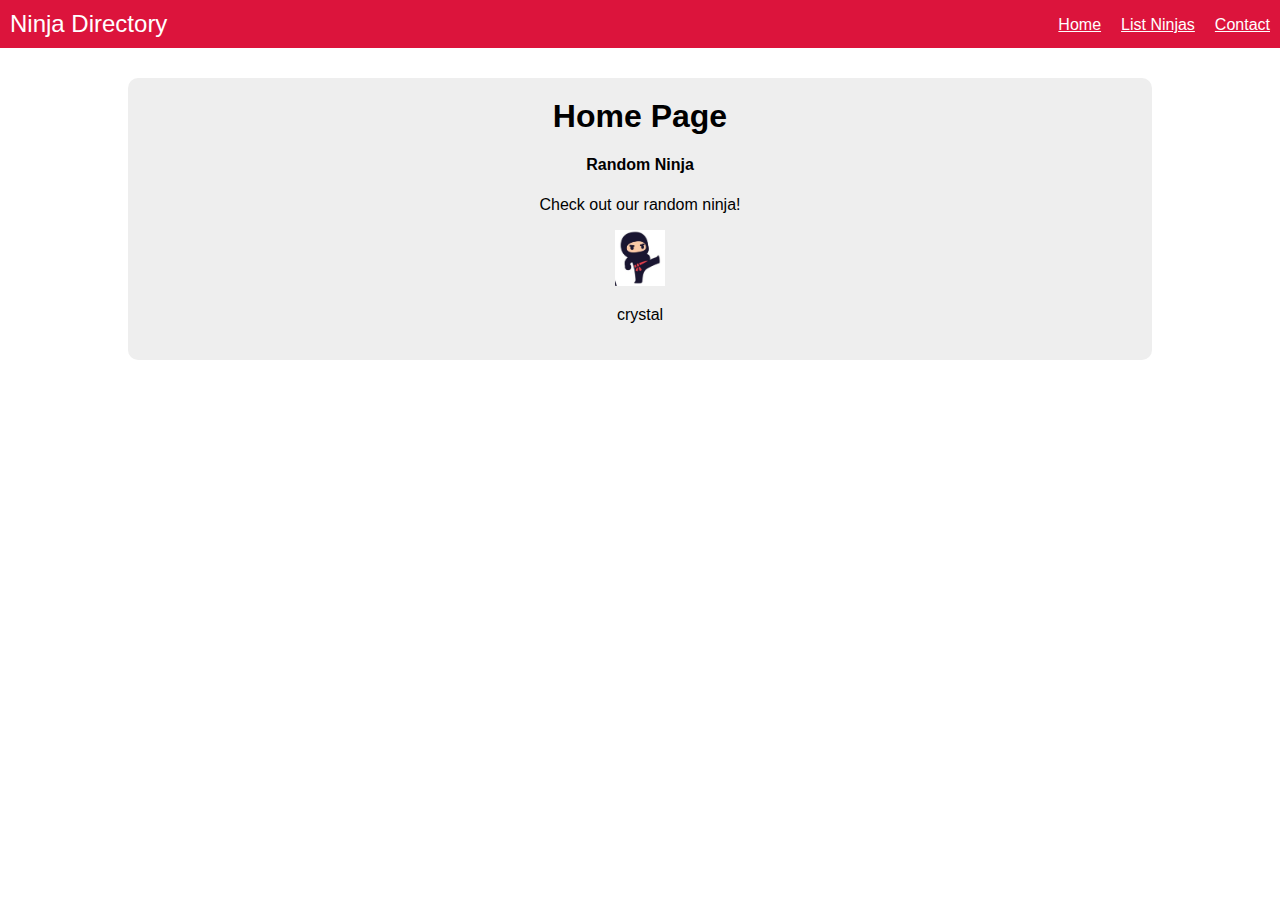
<file: index.html>
<!DOCTYPE html>
<html lang="en" ng-app="myNinjaApp">
    <head>
        <title>Angular JS</title>
        <link href="content/css/styles.css" rel="stylesheet" type="text/css" />
        <script src="app/lib/angular.min.js"></script>
        <script src="app/lib/angular-route.min.js"></script>
        <script src="app/lib/angular-animate.min.js"></script>
        <script src="app/app.js"></script>
    </head>
    <body>
        <header ng-include="'header.html'"></header>
        <main ng-view></main>
    </body>
</html>
</file>
<file: content/css/styles.css>
.Orange {
    color: orange;
}

.Red {
    color: red;
}

body {
    font-family: Helvetica;
    margin: 0;
}

h1,
h2,
h3 {
    margin: 0;
}

.belt {
    padding: 5px 10px;
    border-radius: 10px;
    margin-left: 5px;
    color: #fff;
    font-size: 15px;
    text-transform: uppercase;
}

#menu-bar {
    background: crimson;
    color: #fff;
    padding: 10px;
}

#menu-bar h1 {
    font-size: 24px;
    font-weight: normal;
    display: inline-block;
}

#menu-bar ul {
    float: right;
    list-style-type: none;
    padding: 0;
    margin: 6px 0;
}

#menu-bar li {
    float: right;
    margin-left: 20px;
}

#menu-bar a {
    color: #fff;
}

main {
    background: #eee;
    width: 80%;
    margin: 30px auto;
    border-radius: 10px;
}

.content {
    padding: 20px;
    overflow: hidden;
}

.content button,
.content input[type='submit'] {
    background: #fff;
    padding: 10px;
    border-radius: 10px;
    cursor: pointer;
    color: #777;
    border: 0;
    box-shadow: 2px 2px 2px rgba(20, 20, 20, 0.1);
    font-size: 16px;
}

.content button:nth-child(2) {
    float: right;
}

.content ul {
    padding: 0;
    list-style-type: none;
    margin: 30px 0;
}

.content li {
    padding: 15px 0;
    border-top: 1px solid #e2e2e2;
    color: #444;
}

.content li span {
    float: right;
}

.content li h3 {
    display: inline-block;
    font-weight: normal;
    font-size: 22px;
}

.content input {
    width: 90%;
    padding: 10px 5%;
    border-radius: 10px;
    border: 2px solid #ddd;
    margin: 10px 0;
}

.content textarea {
    width: 90%;
    padding: 10px 5%;
    border-radius: 10px;
    border: 2px solid #ddd;
    margin: 10px 0;
}

.content input[type='submit']:last-child {
    width: 150px;
    display: block;
    margin: 15px auto;
}

.remove {
    float: right;
    padding: 5px;
    background: #fff;
    width: 18px;
    text-align: center;
    border-radius: 20px;
    color: crimson;
    cursor: pointer;
    margin-left: 10px;
}

/* The starting CSS styles for the enter animation */
main.ng-enter {
    transition: 0.5s linear all;
    opacity: 0;
}

/* The finishing CSS styles for the enter animation */
main.ng-enter.ng-enter-active {
    opacity: 1;
}

#ninja-list li.ng-enter {
    transition: 0.2s linear all;
    opacity: 0;
    transform: translateY(30px);
}

#ninja-list li.ng-enter.ng-enter-active {
    opacity: 1;
    transform: translateY(0);
}

/* now the element will fade out before it is removed from the DOM */
#ninja-list li.ng-leave {
    transition: 0.3s linear all;
    opacity: 1;
    transform: translateX(0);
}
#ninja-list li.ng-leave.ng-leave-active {
    opacity: 0;
    transform: translateX(-100%);
}

#ninja-list li.ng-leave-stagger {
    transition-delay: 0.2s;
    transition-duration: 0;
}

input.ng-invalid.ng-touched,
textarea.ng-invalid.ng-touched {
    border: 2px solid crimson;
}

input[disabled='disabled'] {
    opacity: 0.4;
    cursor: not-allowed !important;
}
</file>
